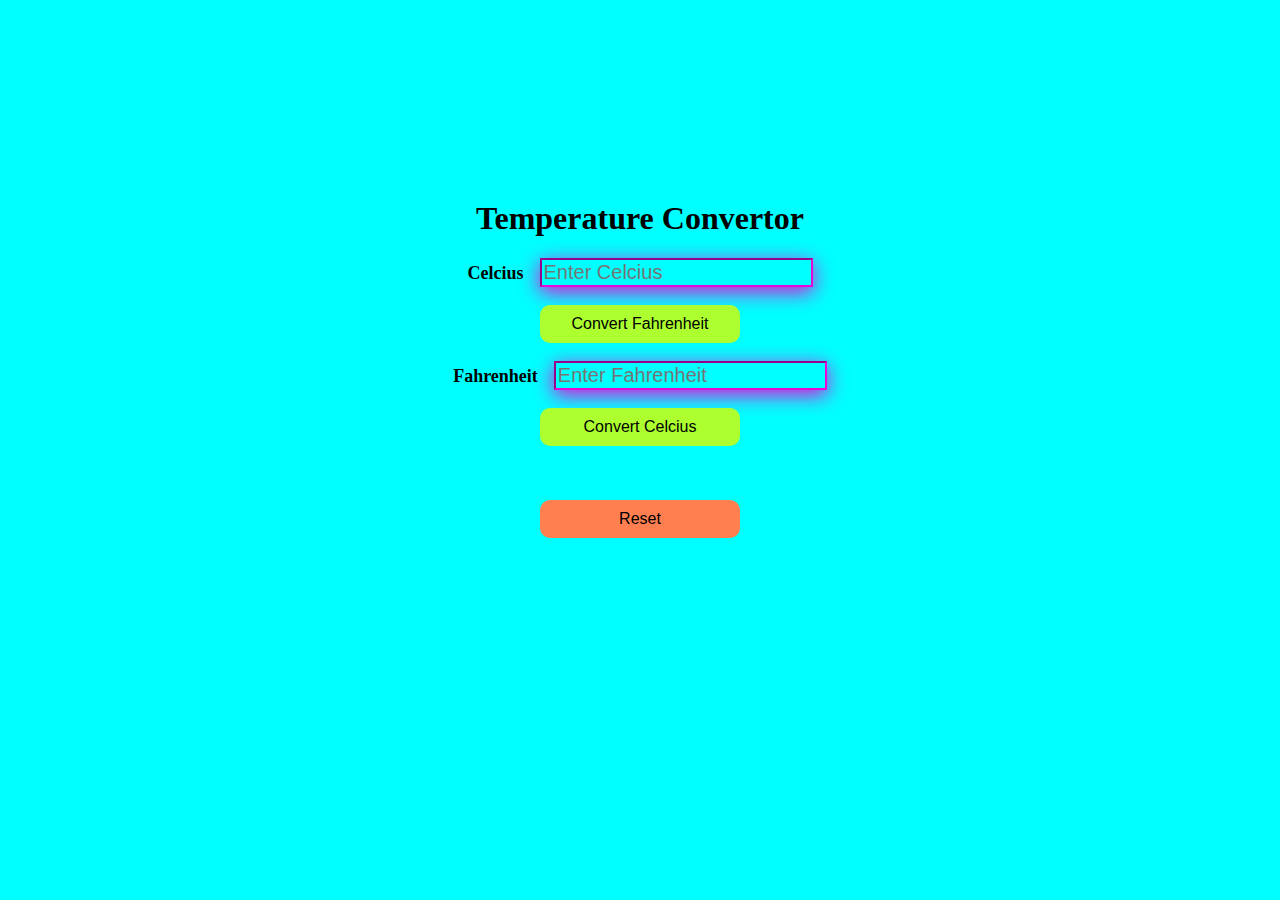
<file: 𝒐𝒊𝒃𝒔𝒊𝒑_𝒕𝒂𝒔𝒌𝒏𝒐_3/index.html>
<!DOCTYPE html>
<html lang="en">
<head>
    <meta charset="UTF-8">
    <meta http-equiv="X-UA-Compatible" content="IE=edge">
    <meta name="viewport" content="width=device-width, initial-scale=1.0">
    <title>Temperature Convertor</title>
    <link rel="stylesheet" href="styles.css">
</head>
<body>
    <div class="container">
        <h1>Temperature Convertor</h1>
        <label class="name" for="celcius"><b>Celcius</label>&nbsp;&nbsp;&nbsp;
        <input id="celcius"type="text" placeholder="Enter Celcius"><br><br>
        <button class="btn" onclick="convFahrenheit()">Convert Fahrenheit</button>
        <br><br>
        <label class="name" for="fahrenheit">Fahrenheit</label>&nbsp;&nbsp;&nbsp;
        <input id="fahrenheit"  type="text" placeholder="Enter Fahrenheit"><br><br>
        <button class="btn" onclick="convCelcius()">Convert Celcius</button>
        <br><br><br><br>
        <button  class="button" onclick="reset()">Reset</button>
    </div>

    <script src="scripts.js"></script>
    
</body>
</html>
</file>
<file: 𝒐𝒊𝒃𝒔𝒊𝒑_𝒕𝒂𝒔𝒌𝒏𝒐_3/styles.css>
*{
    background-color: aqua;
    color:black;
}
.container{
    text-align: center;
    margin-top: 200px;

}
input{
    border-color: rgb(233, 6, 217);
    box-shadow: 0px 5px 20px rgb(233, 6, 217);
    font-size: 20px;
    font-family: 'Trebuchet MS', 'Lucida Sans Unicode', 'Lucida Grande', 'Lucida Sans', Arial, sans-serif;
}
.btn{
    background-color: greenyellow;
    color: black;
    height: auto;
    width: 200px;
    border:none;
    padding: 10px;
    border-radius: 10px;
    font-size: medium;

}
.button{
    background-color: coral;
    color: black;
    height: auto;
    width: 200px;
    border:none;
    padding: 10px;
    border-radius: 10px;
    font-size: medium;

}
.name{
    font-size: 18px;
}
</file>
